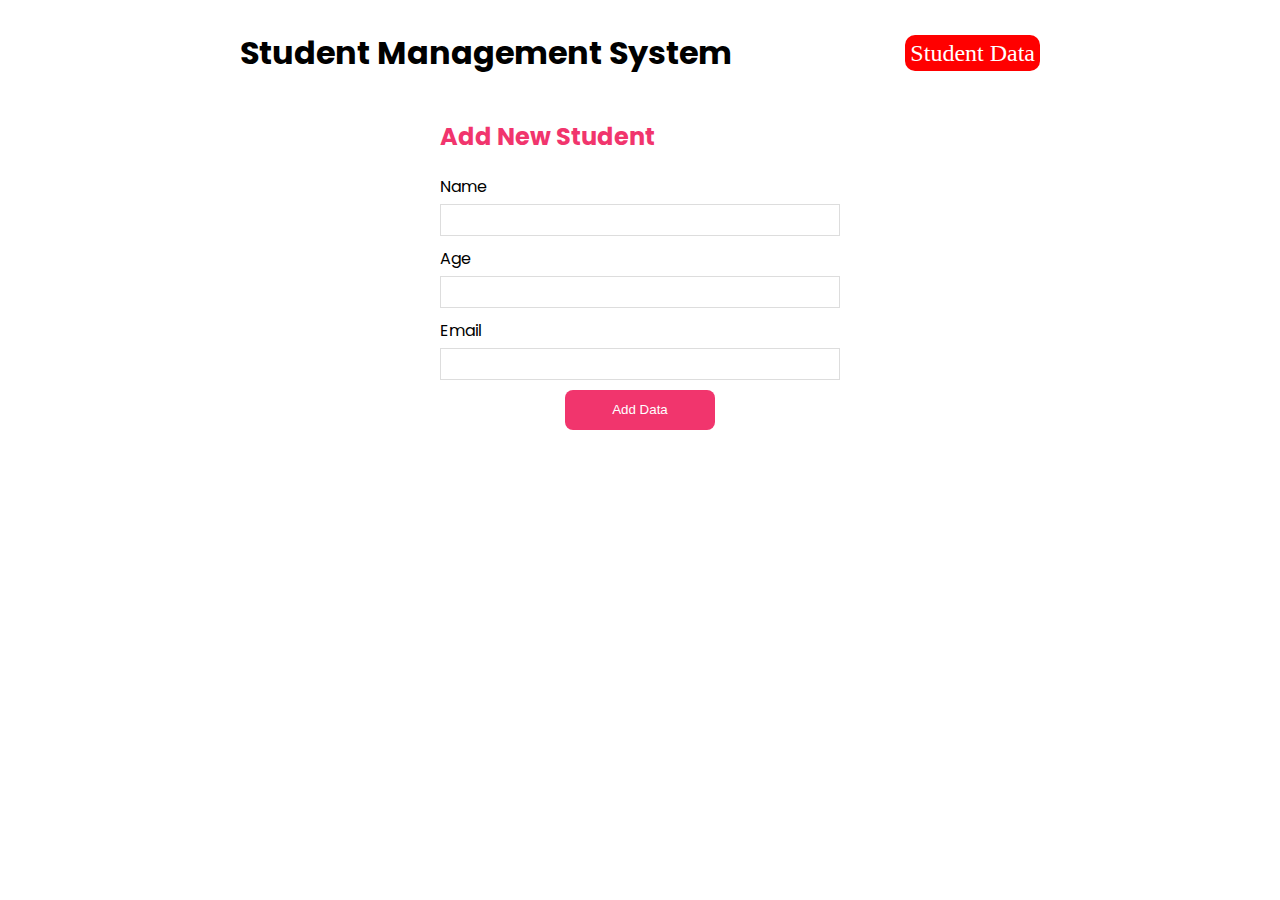
<file: index.html>
<!DOCTYPE html>
<html lang="en">
<head>
    <meta charset="UTF-8">
    <meta http-equiv="X-UA-Compatible" content="IE=edge">
    <meta name="viewport" content="width=device-width, initial-scale=1.0">
    <link rel="stylesheet" href="./CSS/header.css">
    <link rel="stylesheet" href="./CSS/index.css">
    <link rel="preconnect" href="https://fonts.googleapis.com">
    <link rel="preconnect" href="https://fonts.gstatic.com" crossorigin>
    <link href="https://fonts.googleapis.com/css2?family=Poppins&display=swap" rel="stylesheet">
    <title>Create Data</title>
</head>
<body>
    <script>
        // setting empty localStorage 
       if(JSON.parse(localStorage.getItem("userData"))==null)
       {
           localStorage.setItem("userData",JSON.stringify([]))
       }
    </script>
    <div>
        <div class="navbar-section">
            <div class="branding">
            <h1>Student Management System</h1>
            </div>
            <div class="links">
                <a href="./HTML/studentData.html" class="create">Student Data</a>
            </div>
        </div>
    <div class="create-section">
        <form class="create-blog-form" action="./HTML/studentData.html" onsubmit="addData()">
          <h2>Add New Student</h2>
          <label class="create-label">Name</label>
          <input type="text" id="userName" required/>
          <label class="create-label">Age</label>
          <input type="number" min="0" id="userAge" required/>
          <label class="create-label">Email</label>
          <input type="email" id="userEmail" required/>
            <button type="submit">Add Data</button>
        </form>
      </div>
      </div>
      <script src="./JS/index.js"></script>
</body>
</html>
</file>
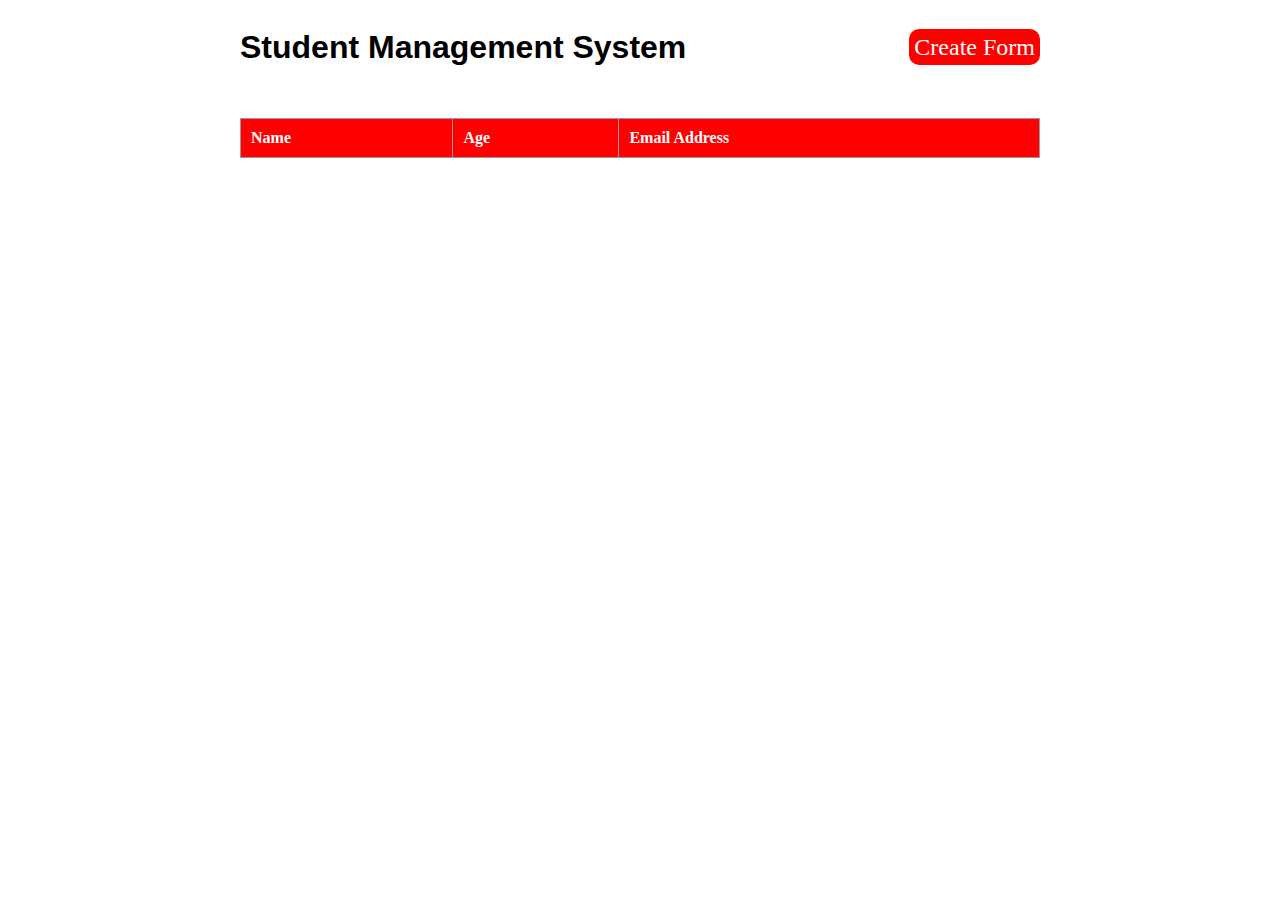
<file: HTML/studentData.html>
<!DOCTYPE html>
<html lang="en">
<head>
    <meta charset="UTF-8">
    <meta http-equiv="X-UA-Compatible" content="IE=edge">
    <meta name="viewport" content="width=device-width, initial-scale=1.0">
    <link rel="stylesheet" href="../CSS/header.css">
    <link rel="stylesheet" href="../CSS/studentdata.css">
    <!-- <script src="../JS/studentData.js"></script> -->
    <title>Student Data</title>
</head>
<body>
    <div class="navbar-section">
        <div class="branding">
        <h1>Student Management System</h1>
        </div>
        <div class="links">
            <a href="../index.html" class="create">Create Form</a>
        </div>
    </div>
    <div class="table-container">
    <table id="studentTable">
        <tr>
          <th>Name</th>
          <th>Age</th>
          <th>Email Address</th>
        </tr>
      </table>    
      <script src="../JS/studentData.js"></script>
    </div>
</body>
</html>
</file>
<file: CSS/header.css>
/* header style  */
.navbar-section{
    max-width: 800px;
    display: flex;
    margin: 0px auto;
    align-items: center;

}

.navbar-section .links{
    margin-left: auto;
}
.navbar-section .branding h1{
    font-family: 'Poppins', sans-serif;
}
.navbar-section .links a{
    margin-left: 10px;
    text-decoration: none;
    color: black;
    font-size: 24px;
}
.navbar-section .links .create{
    border-radius: 10px;
    background-color: red;
    color: white;
    padding: 5px;
}
.navbar-section .links .create:hover{
    background-color: black;
}
</file>
<file: CSS/index.css>
/* create form style  */
.create-section{
    max-width: 800px;
    display: flex;
    margin: 0px auto;
    align-items: center;
}
.create-blog-form{
    max-width: 400px;
    margin: 0px auto;
    text-align: center;
}
.create-blog-form h2{
    text-align: left;
    color: #f1356d;
    font-family: 'Poppins', sans-serif;
}
.create-blog-form .create-label{
    text-align: left;
    display: block;
    font-family: 'Poppins', sans-serif;
}
.create-blog-form input{
    width: 400px;
    padding: 5px 0px;
    margin: 5px 0px 10px 0px;
    border: 1px solid #ddd;
    box-sizing: border-box;
    display: block;
    font-family: 'Poppins', sans-serif;
}
.create-blog-form button{
    background-color: #f1356d;
    border-radius: 8px;
    border: none;
    width:150px;
    height: 40px;
    color: #FFFFFF;
}
</file>
<file: CSS/studentdata.css>
.table-container{
    max-width: 800px;
    display: flex;
    margin: 0px auto;
    justify-content: center;
    margin-top: 30px;
}
table {
    text-align: left;
    position: relative;
    border-collapse: collapse; 
    background-color: #f6f6f6;
    width: 800px;
  }
  td, th {
    border: 1px solid #999;
    padding: 20px;
  }
  th {
    background: red;
    color: white;
    border-radius: 0;
    position: sticky;
    top: 0;
    padding: 10px;
  }
  tfoot > tr  {
    background: black;
    color: white;
  }
  tbody > tr:hover {
    background-color: #ffc107;
  }
</file>
